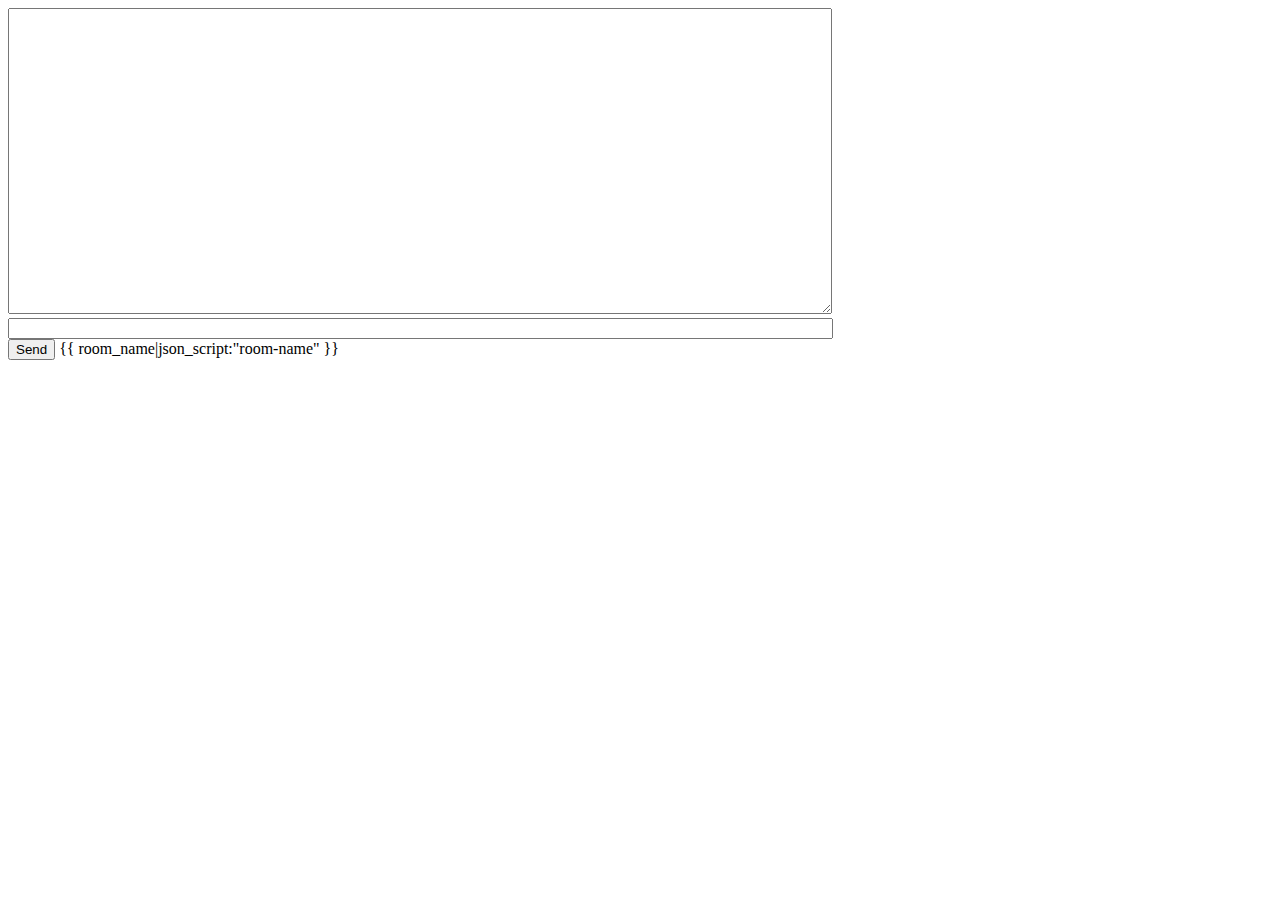
<file: chat/templates/chat/room.html>
<!-- chat/templates/chat/room.html -->
<!DOCTYPE html>
<html>
<head>
    <meta charset="utf-8"/>
    <title>Chat Room</title>
</head>
<body>
    <textarea id="chat-log" cols="100" rows="20"></textarea><br>
    <input id="chat-message-input" type="text" size="100"><br>
    <input id="chat-message-submit" type="button" value="Send">
    {{ room_name|json_script:"room-name" }}
    <script>
        const roomName = JSON.parse(document.getElementById('room-name').textContent);

        const chatSocket = new WebSocket(
            'ws://'
            + window.location.host
            + '/ws/chat/'
            + roomName
            + '/'
        );

        chatSocket.onmessage = function(e) {
            const data = JSON.parse(e.data);
            console.log(data);
            document.querySelector('#chat-log').value += (data.message + '\n');
        };

        chatSocket.onclose = function(e) {
            console.error('Chat socket closed unexpectedly');
        };

        document.querySelector('#chat-message-input').focus();
        document.querySelector('#chat-message-input').onkeyup = function(e) {
            if (e.keyCode === 13) {  // enter, return
                document.querySelector('#chat-message-submit').click();
            }
        };

        document.querySelector('#chat-message-submit').onclick = function(e) {
            const messageInputDom = document.querySelector('#chat-message-input');
            const message = messageInputDom.value;
            chatSocket.send(JSON.stringify({
                'message': message
            }));
            messageInputDom.value = '';
        };
    </script>
</body>
</html>
</file>
